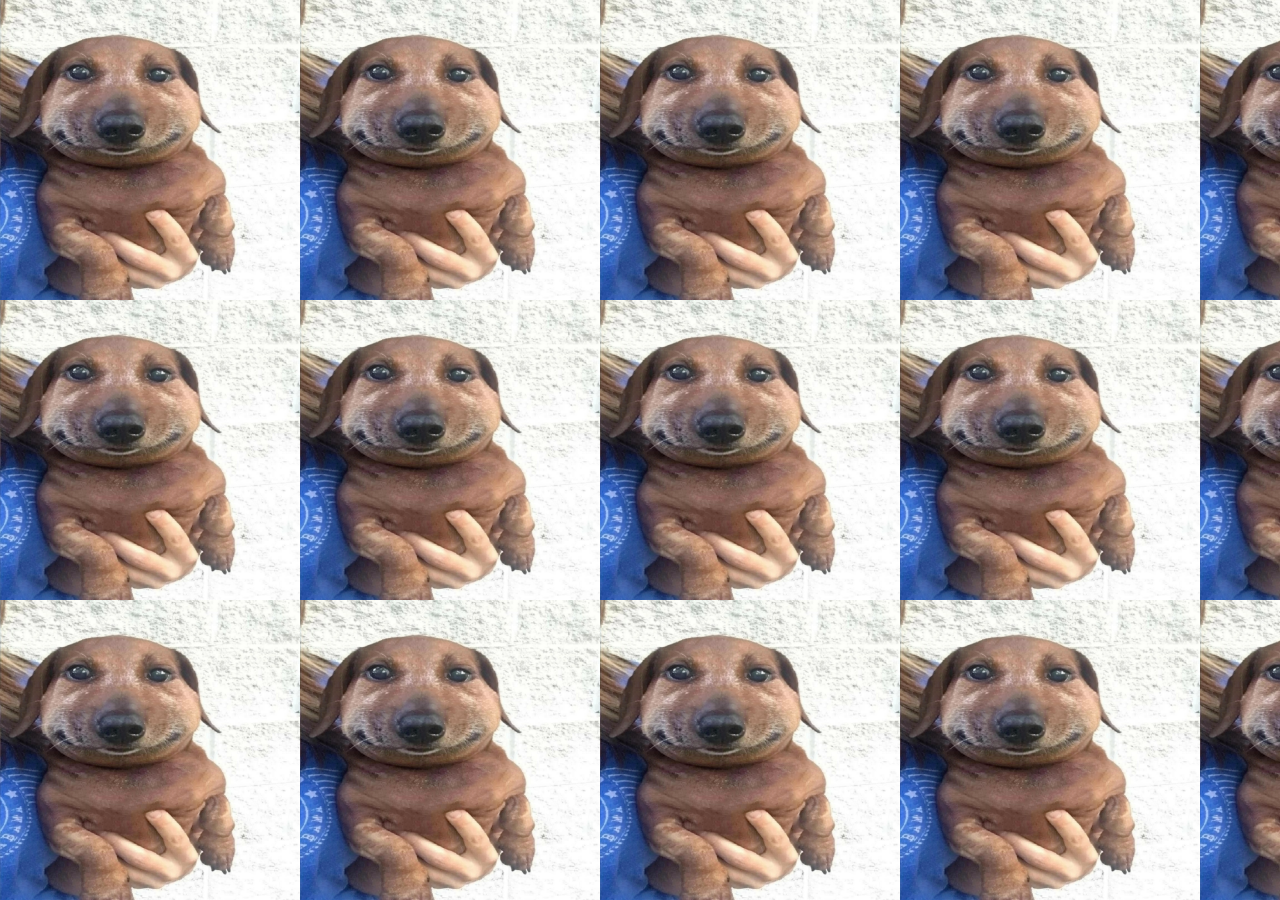
<file: index.html>
<!DOCTYPE html>
<html lang="en">
<head>
    <meta charset="UTF-8">
    <meta http-equiv="X-UA-Compatible" content="IE=edge">
    <meta name="viewport" content="width=device-width, initial-scale=1.0">
    <link rel="stylesheet" href="Design.css">
    <title>Jazz Dog</title>
</head>
<body>
<script>
    const soundsFolder = "Music"

const sounds = [
    `${soundsFolder}/Jazz.mp3`
]

const playSound = async (sound) => {
    await sound.play()
}

const playAllSounds = async (sounds) => {
    sounds.forEach(async sound => {
        var audio = new Audio(sound)
        await playSound(audio)
    })
}

document.addEventListener("click", async (ev) => {
    await playAllSounds(sounds)
})
</script>
</body>
</html>
</file>
<file: Design.css>
html {
    background-image: url(Imges/Dog.png);
    background-size: 300px 300px;
}
</file>
